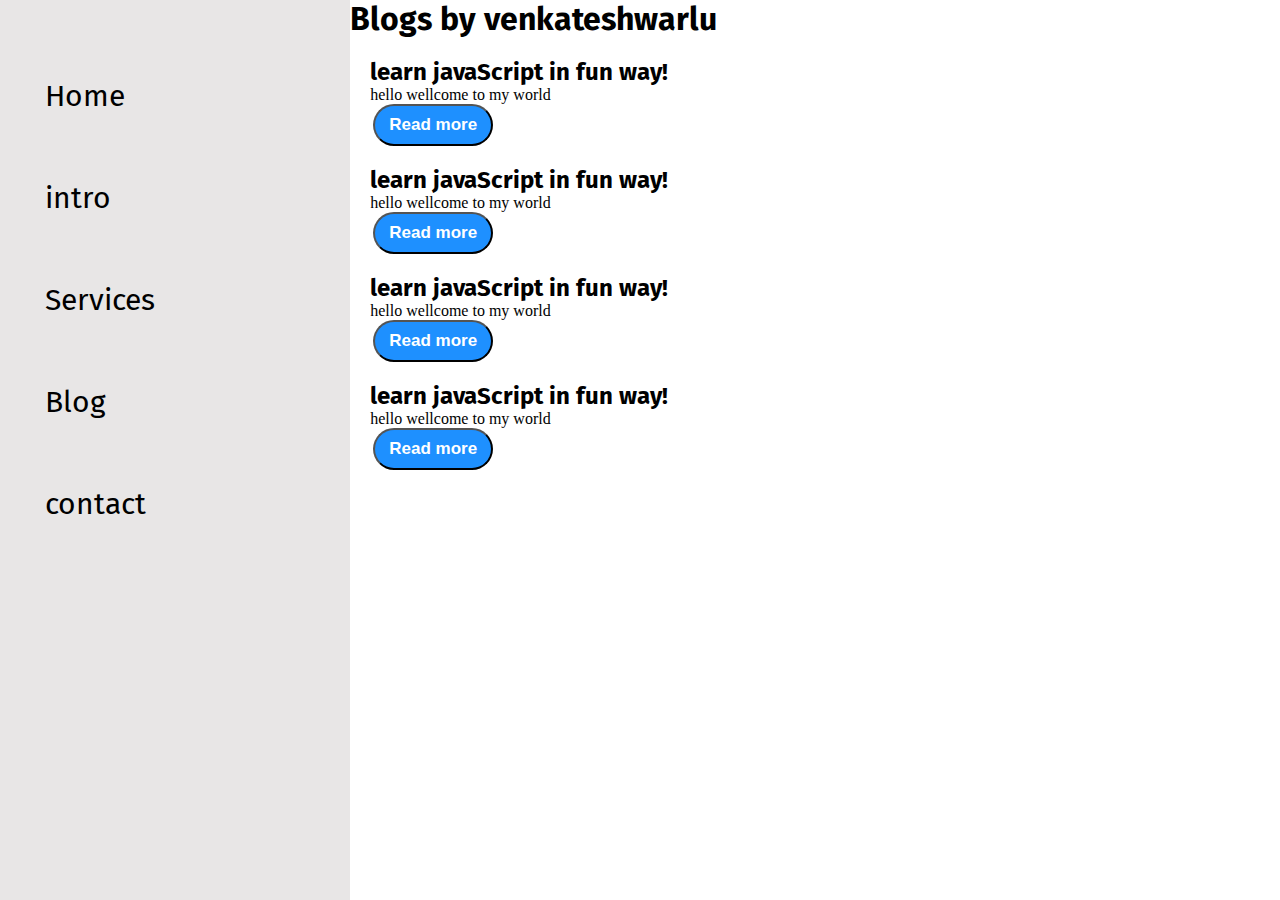
<file: Blog.html>
<!DOCTYPE html>
<html lang="en">
    <head>
        <meta charset="UTF-8">
        <meta http-equiv="X-UA-Compatible" content="IE=edge">
        <meta name="viewport" content="width=device-width, intial-scale=1.0">
        <title>Pingili venkateshwarlu - web Developer,Programmer,DataScience enthusiast</title>
        <link rel="stylesheet" href="styles.css">
    </head>
    <body>
        <div class="container">
        <div class="sidebar">
            <nav>
                <ul>
                    <li><a href="/">Home</a></li>
                    <li><a href="/intro.html"> intro</a></li>
                    <li><a href="/services.html">Services</a></li>
                    <li><a href="/Blog.html">Blog</a></li>
                    <li><a href="/contact.html">contact</a></li>
                </ul>
            </nav>
        </div>
        <div class="main">
         <div class="blogcontainer">
            <h1> Blogs by venkateshwarlu</h1>
            <div class="blogitem">
               <h2>learn javaScript in fun way!</h2>
                <p> hello wellcome to my world</p>
                <button class="btn btn-sm">Read more</button>
            </div>
            <div class="blogitem">
                <h2>learn javaScript in fun way!</h2>
                 <p> hello wellcome to my world</p>
                 <button class="btn btn-sm">Read more</button>
             </div>
             <div class="blogitem">
                <h2>learn javaScript in fun way!</h2>
                 <p> hello wellcome to my world</p>
                 <button class="btn btn-sm">Read more</button>
             </div>
             <div class="blogitem">
                <h2>learn javaScript in fun way!</h2>
                 <p> hello wellcome to my world</p>
                 <button class="btn btn-sm">Read more</button>
             </div>


         </div>

        </div> 
</div>
</body>
</html>
</file>
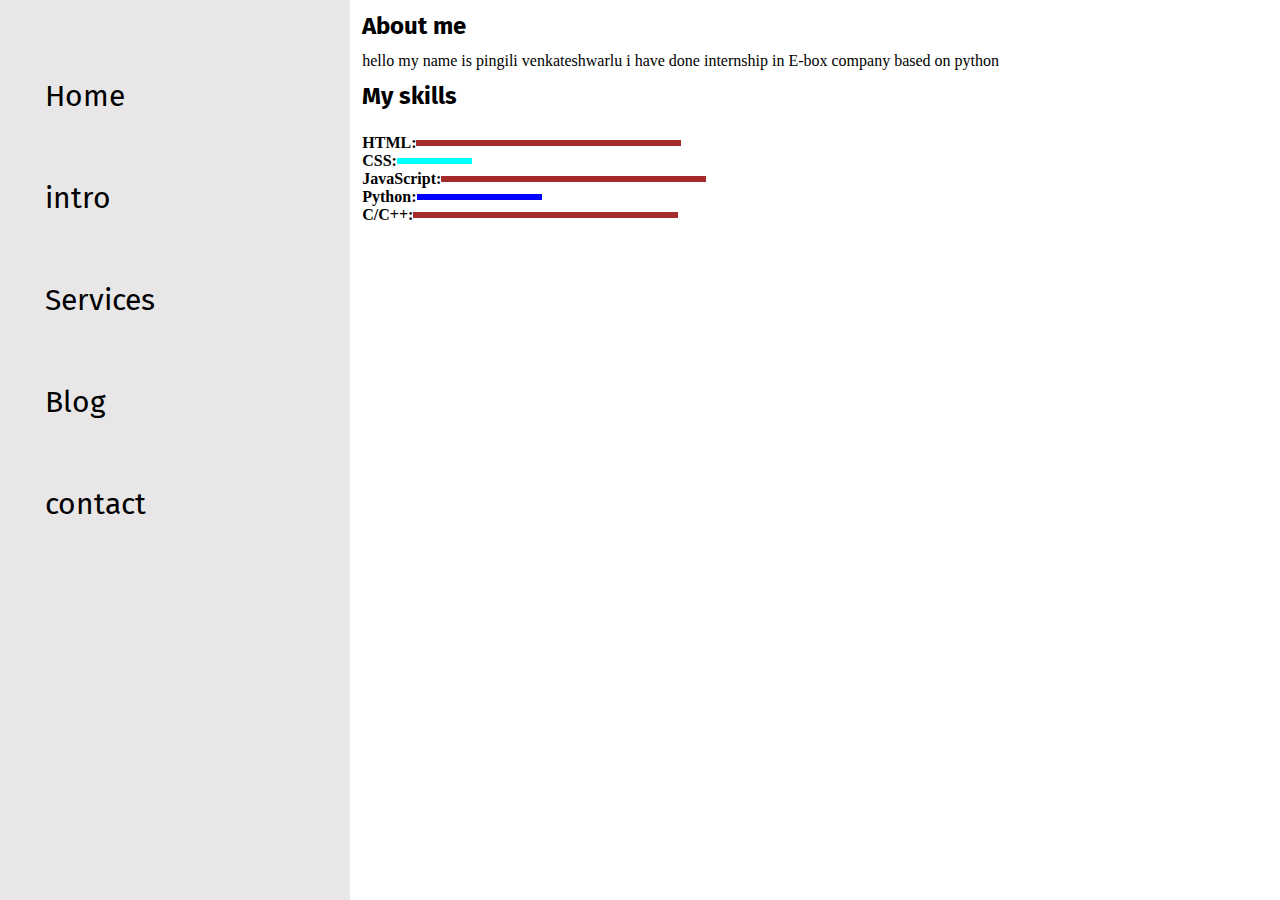
<file: intro.html>
<!DOCTYPE html>
<html lang="en">
    <head>
        <meta charset="UTF-8">
        <meta http-equiv="X-UA-Compatible" content="IE=edge">
        <meta name="viewport" content="width=device-width, intial-scale=1.0">
        <title>Pingili venkateshwarlu - web Developer,Programmer,DataScience enthusiast</title>
        <link rel="stylesheet" href="styles.css">
    </head>
    <body>
        <div class="container">
        <div class="sidebar">
            <nav>
                <ul>
                    <li><a href="/">Home</a></li>
                    <li><a href="/intro.html"> intro</a></li>
                    <li><a href="/services.html">Services</a></li>
                    <li><a href="/Blog.html">Blog</a></li>
                    <li><a href="/contact.html">contact</a></li>
                </ul>
            </nav>
        </div>
        <div class="main">
            <div class="intro">
                <h2>About me</h2>
                <p>hello my name is pingili venkateshwarlu i have done internship in E-box company based on python</p>
                <h2>My skills</h2>
                <div class="skillcontainer">
                  <div class="skillitem">HTML:<div class="skill"></div></div>
                  <div class="skillitem"> CSS:<div class="skill t5"></div></div>
                  <div class="skillitem"> JavaScript:<div class="skill"></div></div>
                  <div class="skillitem"> Python:<div class="skill fifty"></div></div>
                  <div class="skillitem"> C/C++:<div class="skill"></div></div>

                </div>
                
            </div>
            </div>

        </div> 
</div>
</body>
</html>
</file>
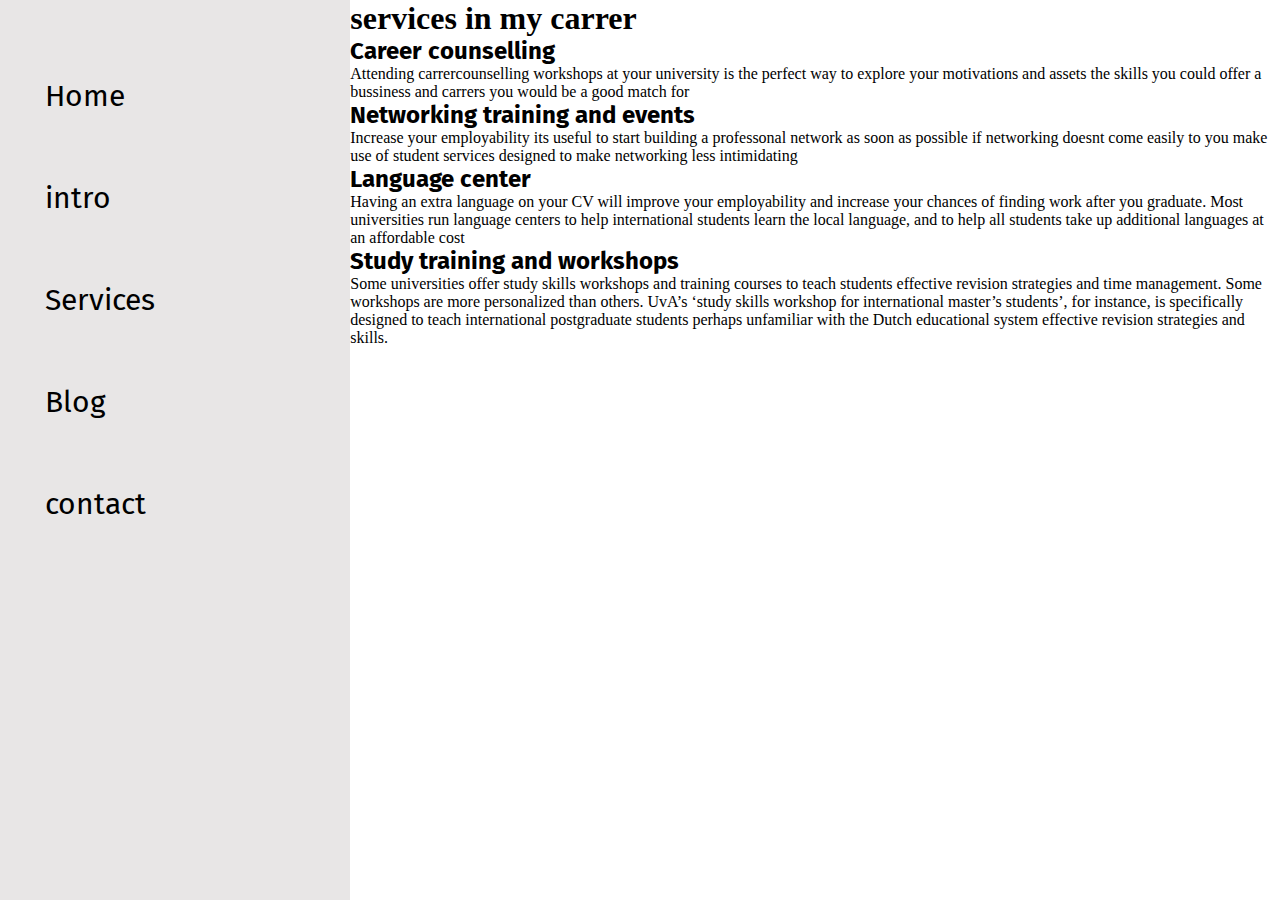
<file: services.html>
<!DOCTYPE html>
<html lang="en">
    <head>
        <meta charset="UTF-8">
        <meta http-equiv="X-UA-Compatible" content="IE=edge">
        <meta name="viewport" content="width=device-width, intial-scale=1.0">
        <title>Pingili venkateshwarlu - web Developer,Programmer,DataScience enthusiast</title>
        <link rel="stylesheet" href="styles.css">
    </head>
    <body>
        <div class="container">
        <div class="sidebar">
            <nav>
                <ul>
                    <li><a href="/">Home</a></li>
                    <li><a href="/intro.html"> intro</a></li>
                    <li><a href="/services.html">Services</a></li>
                    <li><a href="/Blog.html">Blog</a></li>
                    <li><a href="/contact.html">contact</a></li>
                </ul>
            </nav>
        </div>
        <div class="main">
        <div class="servicescontainer">
         <h1>services in my carrer</h1>
         <div class="service">
         <h2>Career counselling</h2>
         <p>Attending carrercounselling workshops at your university is the perfect way to explore your motivations and assets the skills you could offer a bussiness and carrers you would be a good match for </p>
         </div>
        <div class="service">
        <h2>Networking training and events</h2>
         <p>Increase your employability its useful to start building a professonal network as soon as possible if networking doesnt come easily to you make use of student services designed to make networking less intimidating</p>
        </div>
        <div class="service">
         <h2>Language center</h2>
         <p>Having an extra language on your CV will improve your employability and increase your chances of finding work after you graduate. Most universities run language centers to help international students learn the local language, and to help all students take up additional languages at an affordable cost</p>  
        </div>
        <div class="service">
         <h2>Study training and workshops</h2>
        <p>Some universities offer study skills workshops and training courses to teach students effective revision strategies and time management. Some workshops are more personalized than others. UvA’s ‘study skills workshop for international master’s students’, for instance, is specifically designed to teach international postgraduate students perhaps unfamiliar with the Dutch educational system effective revision strategies and skills.</p>
        </div>
    </div>

        </div> 
</div>
</body>
</html>
</file>
<file: styles.css>
@import url('https://fonts.googleapis.com/css2?family=Fira+Sans:wght@100;200;300&display=swap');
*{
    margin: 0;
    padding: 0;
}

.sidebar{
    background-color: rgb(232, 230, 230);
    width: 434px;
    font-family: 'fira sans', sans-serif;
    height: 100vh;
}
.sidebar nav{
    padding: 45px;
}
.sidebar nav li{
    list-style: none;
    font-size: 30px;
    padding: 33px 0;

}
.sidebar nav li a{
    text-decoration: none;
    color: black;
}
.main{
    /*background-color: yellow;*/
    width: 90vw;
}
.container{
    display: flex;
}
.infocontainer{
    /*background-color:rgb(202, 9, 128);*/
    height: 58vh;
    width: 80vw;
    margin: 144px auto;
    display: flex;
    justify-content: space-around;
}
.devInfo{
    display: flex;
    justify-content: center;
    flex-direction: column;
}
.hello{
    font-size: 45px;
}
.name{
    font-size: 40px;
    font-weight: bold;
}
.About{
    font-size: 30px;
}
.Moreabout{
    font-size:22px;
    margin-top: 23px;
}
.buttons{
    margin-top: 34px;
}

.btn{
    padding: 9px 14px;
    border-radius: 22px;
    color: white;
    background-color: dodgerblue;
    font-weight: bold;
    font-size: 21px;
    margin: 0 3px;
    cursor: pointer;
}
.btn-sm{
    font-size: 17px;

}
.btn:hover{
    background-color: white;
    color:dodgerblue ;
}
.devPic img{
    height: 58vh;
}
.contactform{
    font-family: 'fira sans', sans-serif;
    padding: 0 33px;  
    padding-top: 150px;
    
}
.contactform h1{
    font-family: 'fira sans', sans-serif;
    text-align: center;
}
.contactform form div{
    padding: 10px 0;
    display: flex;
    flex-direction: column;
}
.contactform form div input{
    width: 26vw;
    border-radius: 5px;
    margin:6px 0 0 0;
    padding:3px;
}
#emailHelp{
    font-size: 8px;
    color: midnightblue;
    margin: 0 5px;
}
#from-check{
   flex-direction: row;
}
#from-check input{
   width: 24px;
   margin: 3px 0;

}
.blogitem{
  margin: 20px;
  font-family: 'fira sans', sans-serif;

}
.blogcontainer h1{
    font-family: 'fira sans', sans-serif;
}
.blogitem p{
  font-family: 'Times New Roman', Times, serif;
}
.intro h2{
    font-family: 'fira sans', sans-serif;
    margin: 12px;
}
.intro p{
    font-family: 'Times New Roman', Times, serif;
    margin: 12px;

}
.skillcontainer{
   padding: 12px;
}
.skillitem{
    display: flex;
    align-items: center;
    font-family: 'Times New Roman', Times, serif;
    font-weight: 900;
}
.skill{
    width: 265px;
    height: 6px;
    background-color: brown;
}
.hundered{
    width: 265px;
    background-color: beige;
}
.fifty{
    width: 125px;
    background-color: blue;
}
.t5{
    width: 75px;
    background-color: aqua;
}
.servicescontainer h1{
    font-family:Georgia, 'Times New Roman', Times, serif;
}
.service h2{
    font-family: 'fira sans', sans-serif;
}
</file>
